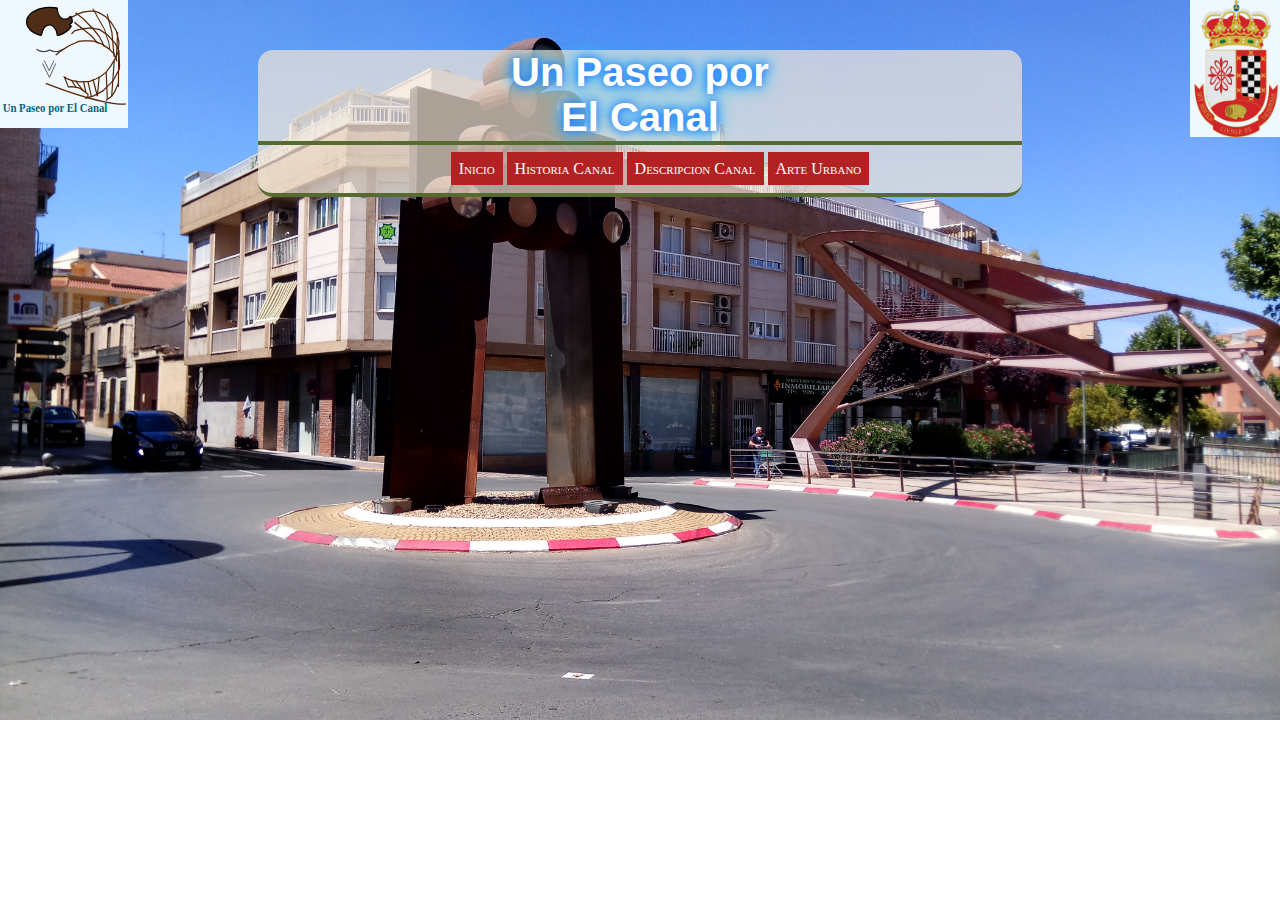
<file: index.html>
<!doctype html>

<html>
	<head>
		<title>Un Paseo por El Canal</title>
		<meta charset="UTF-8">
		<meta name="viewport" content="initial-scale=1.0">
         <link rel="Stylesheet" href="style.css" type="text/css">

	</head>

	<body> <img class='quijote' src="img/logo_canal.svg" width="10%";>
          <img class='valdepenas' src='img/13300.png'>
        <header><h1>Un Paseo por<br> El Canal</h1>
                                       
     <nav class='inicio'>
  <ol>
       <li><a href='index.html'>Inicio</a></li>
    <li><a href='historia-canal.html'>Historia Canal</a></li>
    <li><a href='descripcion-canal.html'>Descripcion Canal</a></li>
    <li><a href='arteurbano.html'>Arte Urbano</a></li>
  </ol>
</nav></header>
 
	</body>
</html>
</file>
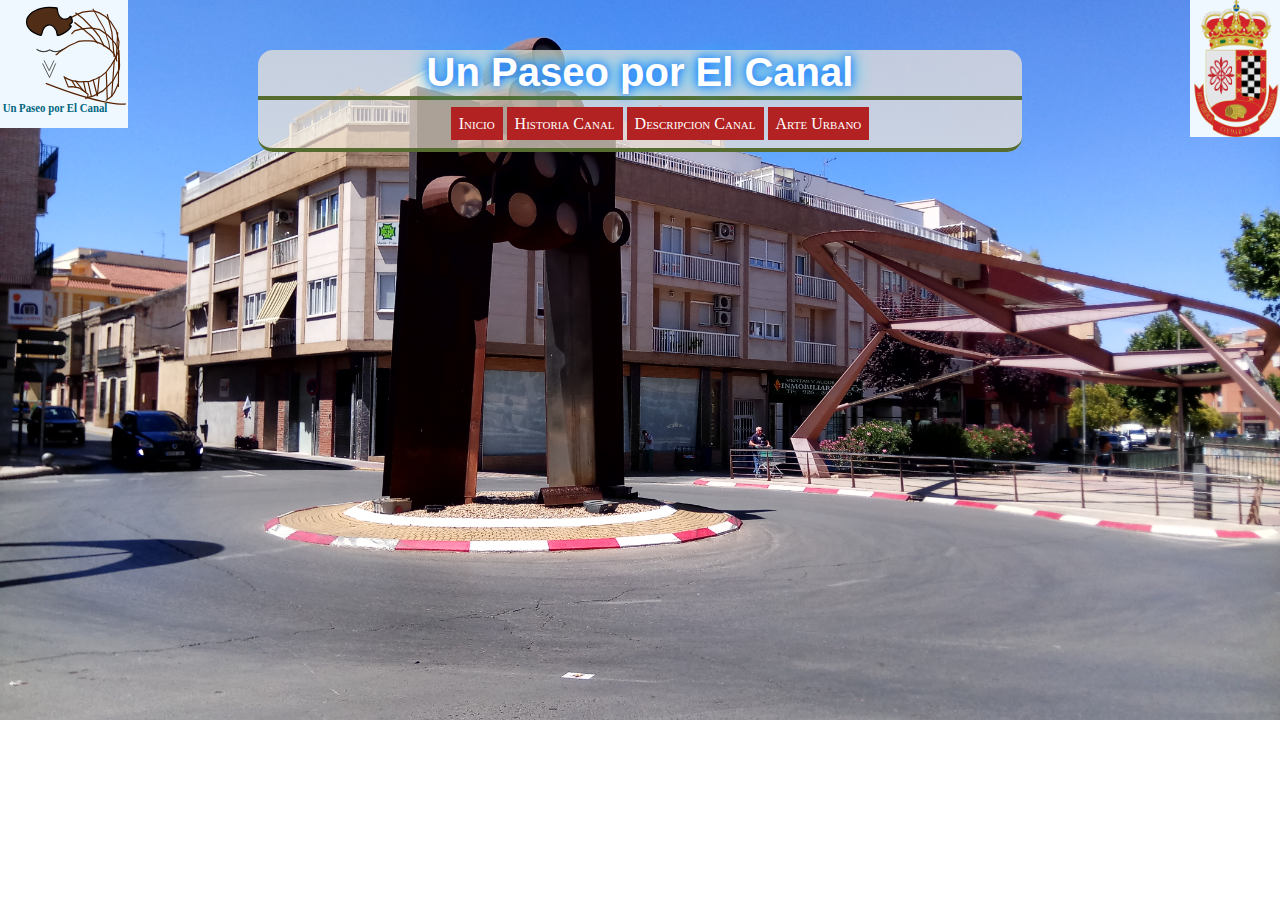
<file: arteurbano.html>
<!doctype html>

<html>
	<head>
		<title>Page Title</title>
		<meta charset="UTF-8">
		<meta name="viewport" content="initial-scale=1.0">
        <link rel="Stylesheet" href="style.css" type="text/css">
	</head>

	<body class='historiacanal'>
       <header> <h1>Un Paseo por El Canal</h1>
        <img class='quijote' src="img/logo_canal.svg" width="10%";>
          <img class='valdepenas' src='img/13300.png'>                               
 <nav class='inicio'>
  <ol>
       <li><a href='index.html'>Inicio</a></li>
    <li><a href='historia-canal.html'>Historia Canal</a></li>
    <li><a href='descripcion-canal.html'>Descripcion Canal</a></li>
    <li><a href='arteurbano.html'>Arte Urbano</a></li>
  </ol>
</nav></header>
       
	</body>
</html>
</file>
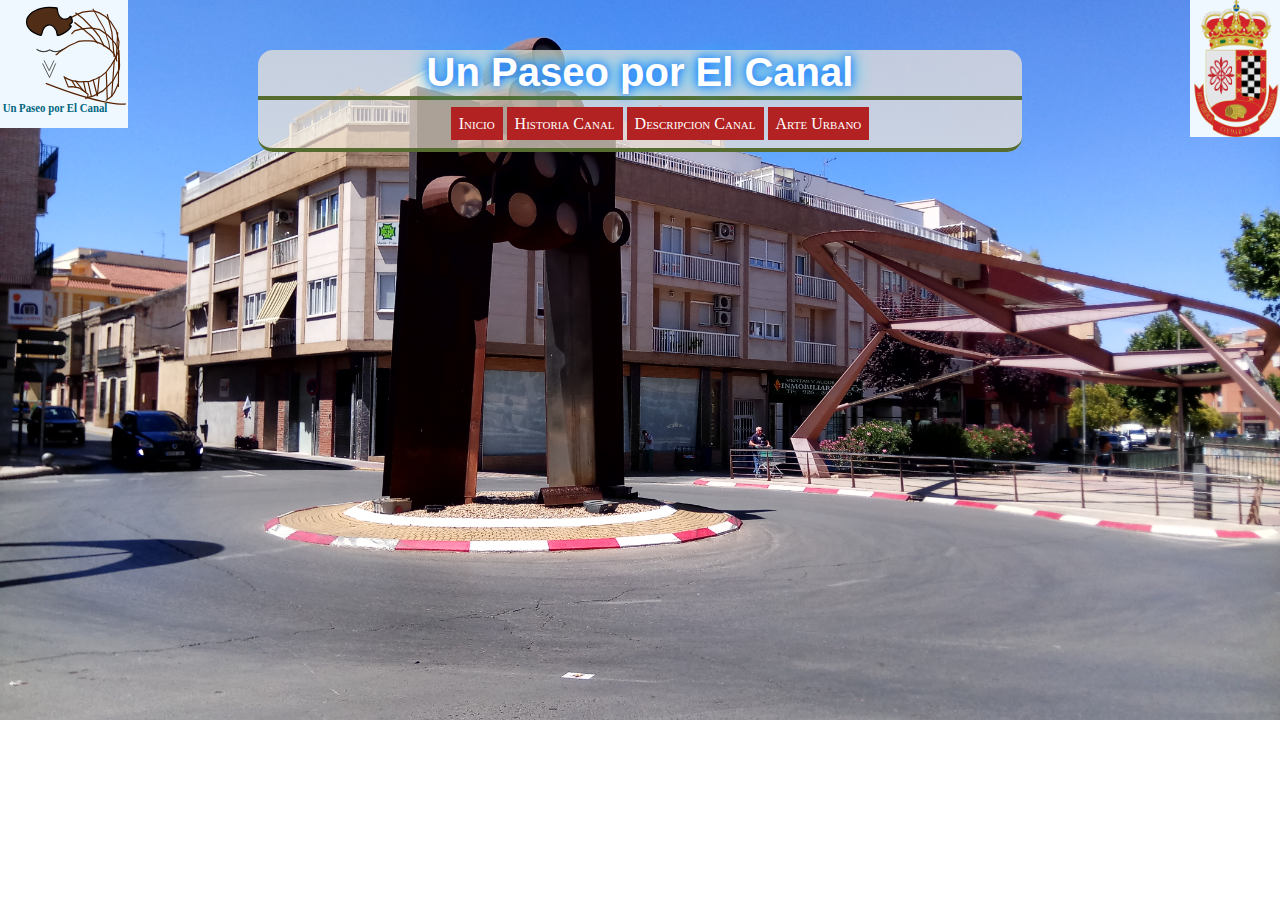
<file: descripcion-canal.html>
<!doctype html>

<html>
	<head>
		<title>Page Title</title>
		<meta charset="UTF-8">
		<meta name="viewport" content="initial-scale=1.0">
        <link rel="Stylesheet" href="style.css" type="text/css">
	</head>

	<body class='historiacanal'>
        <header><h1>Un Paseo por El Canal</h1>
        <img class='quijote' src="img/logo_canal.svg" width="10%";>
          <img class='valdepenas' src='img/13300.png'>                           
 <nav class='inicio'>
  <ol>
      <li><a href='index.html'>Inicio</a></li>
    <li><a href='historia-canal.html'>Historia Canal</a></li>
    <li><a href='descripcion-canal.html'>Descripcion Canal</a></li>
    <li><a href='arteurbano.html'>Arte Urbano</a></li>
  </ol>
</nav></header>
        
        <iframe src="https://www.google.com/maps/embed?pb=!1m18!1m12!1m3!1d3111.243503565264!2d-3.387484312659958!3d38.75811865633621!2m3!1f0!2f0!3f0!3m2!1i1024!2i768!4f13.1!3m3!1m2!1s0xd69379a361712a9%3A0x53a2e09ac9471924!2sAv.+Primero+de+Julio%2C+13300+Valdepe%C3%B1as%2C+Cdad.+Real!5e0!3m2!1ses!2ses!4v1499755683896" width="600" height="450" frameborder="0" style="border:0" allowfullscreen></iframe>
	</body>
</html>
</file>
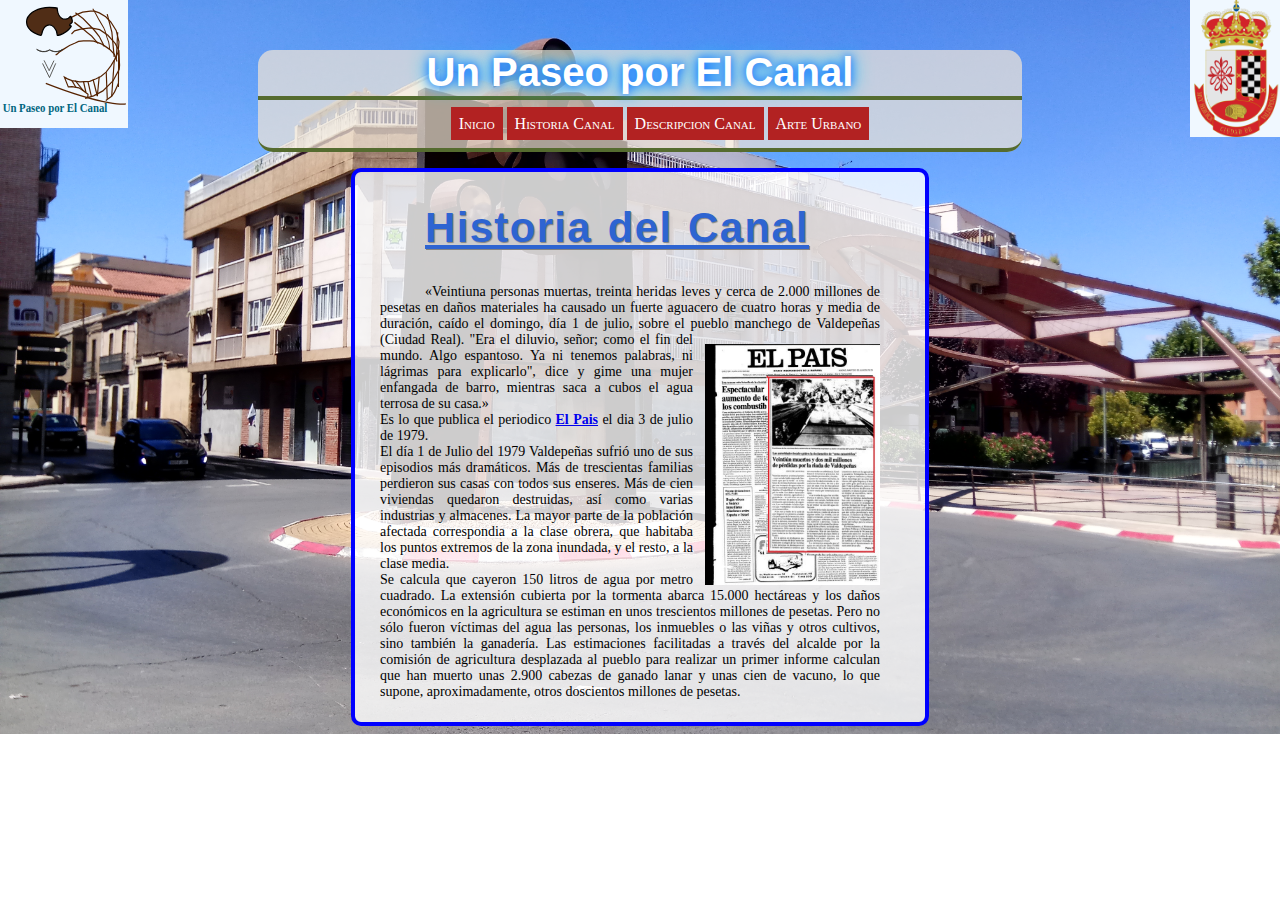
<file: historia-canal.html>
<!doctype html>

<html>
	<head>
		<title>Historia del Canal</title>
		<meta charset="UTF-8">
		<meta name="viewport" content="initial-scale=1.0">
         <link rel="Stylesheet" href="style.css" type="text/css">
	</head>

	<body> <img class='quijote' src="img/logo_canal.svg" width="10%";>
          <img class='valdepenas' src='img/13300.png'>
        <header><h1>Un Paseo por El Canal</h1>
                                       
     <nav class='inicio'>
  <ol>
       <li><a href='index.html'>Inicio</a></li>
    <li><a href='historia-canal.html'>Historia Canal</a></li>
    <li><a href='descripcion-canal.html'>Descripcion Canal</a></li>
    <li><a href='arteurbano.html'>Arte Urbano</a></li>
  </ol>
</nav></header>
    
        
       
       <div class='historia'>
           <div id='titulo2'><h2>Historia del Canal</h2></div>
           <p class='articuloperiodico'>&laquo;Veintiuna personas muertas, treinta heridas leves y cerca de 2.000 millones de pesetas en daños materiales ha causado un fuerte aguacero de cuatro horas y media de duración, caído el domingo, día 1 de julio, sobre el pueblo manchego de Valdepeñas (Ciudad Real).<img  class='portada'src='img/portadapais.jpg'> "Era el diluvio, señor; como el fin del mundo. Algo espantoso. Ya ni tenemos palabras, ni lágrimas para explicarlo", dice y gime una mujer enfangada de barro, mientras saca a cubos el agua terrosa de su casa.&raquo;<br>Es lo que publica el periodico <a href='https://elpais.com/diario/1979/07/03/espana/299800806_850215.html'><strong>El Pais</strong></a> el dia 3 de julio de 1979.<br>El día 1 de Julio del 1979 Valdepeñas sufrió uno de sus episodios más dramáticos. Más de trescientas familias perdieron sus casas con todos sus enseres. Más de cien viviendas quedaron destruidas, así como varias industrias y almacenes. La mayor parte de la población afectada correspondia a la clase obrera, que habitaba los puntos extremos de la zona inundada, y el resto, a la clase media.<br>Se calcula que cayeron 150 litros de agua por metro cuadrado. La extensión cubierta por la tormenta abarca 15.000 hectáreas y los daños económicos en la agricultura se estiman en unos trescientos millones de pesetas. Pero no sólo fueron víctimas del agua las personas, los inmuebles o las viñas y otros cultivos, sino también la ganadería. Las estimaciones facilitadas a través del alcalde por la comisión de agricultura desplazada al pueblo para realizar un primer informe calculan que han muerto unas 2.900 cabezas de ganado lanar y unas cien de vacuno, lo que supone, aproximadamente, otros doscientos millones de pesetas. </p></div>
	</body>
</html>
</file>
<file: style.css>
body{
    background-image: url(img/barriles_rotonda.jpg);
   background-repeat: no-repeat;
    background-size:cover;
    
    
}



header{
    background-color:rgba(242, 230, 213,0.7);
    margin-left: 250px;
    margin-right: 250px;
    border-radius: 15px;
  
   
}
h1{
	font-family: 'Fredoka One', sans-serif;
	font-size: 40px;
	color: #fff;
	text-shadow: 0px 0px 10px #06f, 0px 0px 15px #69f, 0px 0px 20px #0ff;
	margin-left: 150px;
    margin-right: 150px;
    text-align: center;
    margin-top: 50px;
    margin-bottom:-15px;
    
    
   
}

.quijote{
    left:0;
   position: absolute;
    top:0;
    width:10%;
    background-color: aliceblue;
}
.valdepenas{
    position: absolute;
    right: 0;
    top: 0;
    width: 7%; 
   background-color: aliceblue;
}

/*.content{
    margin-left:auto;
    margin-right:auto ;
	padding-left:25px;
	padding-right:25px;
    background-color: rgba(255,255,255,0.6);
	height:380px;
	width:500px;
	border: 4px solid blue;
	border-radius:10px;
	color: black;
	font-size: 32px;
	font-family:'Roboto', serif;
	font-weight: 500;
    background-image: url(img/paseo1.png);
    background-size:cover;
    float:right;*/
    



 nav li a:hover{
      background-color: coral;
      }
nav ol{
    border-bottom: solid 4px #556B2F ;
    border-bottom-left-radius: 15px;
    padding-bottom: 15px;
    text-align:center;
    border-top:solid 4px #556B2F;
    padding-top: 15px;
     border-bottom-right-radius: 15px;
   
}
nav li{
    display: inline;
    text-align: center;
  

}
 nav li a {
        text-decoration: none;
        padding: .5em;
        color: white;
        background-color: firebrick;
        font-variant: small-caps;
      }

.portada{
    width:35%;
    position:inherit;
    
    
}
.historia{
    text-align:justify;
    color:azure;
    font-size: 14px;
     margin-left:auto;
    margin-right:auto ;
	padding-left:25px;
	padding-right:45px;
    background-color: rgba(255,255,255,0.8);
	height:550px;
	width:500px;
	border: 4px solid blue;
	border-radius:10px;
	color: black;
    padding-top: 0px;
    
    
}
.historia img{
    float:right;
    padding: 12px 0 0 12px;
    
    
}
p.articuloperiodico{
    display: inline;
    padding-left: 45px;
    
}
#titulo2{
 
    text-shadow:1px 1px 1px rgba(130,130,130,1);
    font-weight:bold;
    text-decoration:underline;
    color:#2E64D1;
    letter-spacing:1pt;
    word-spacing:2pt;
    font-size:28px;
    text-align:left;
    font-family:lucida sans unicode, lucida grande, sans-serif;
    line-height:1;
   text-indent: 45px;
    margin-top: 0;
}
</file>
